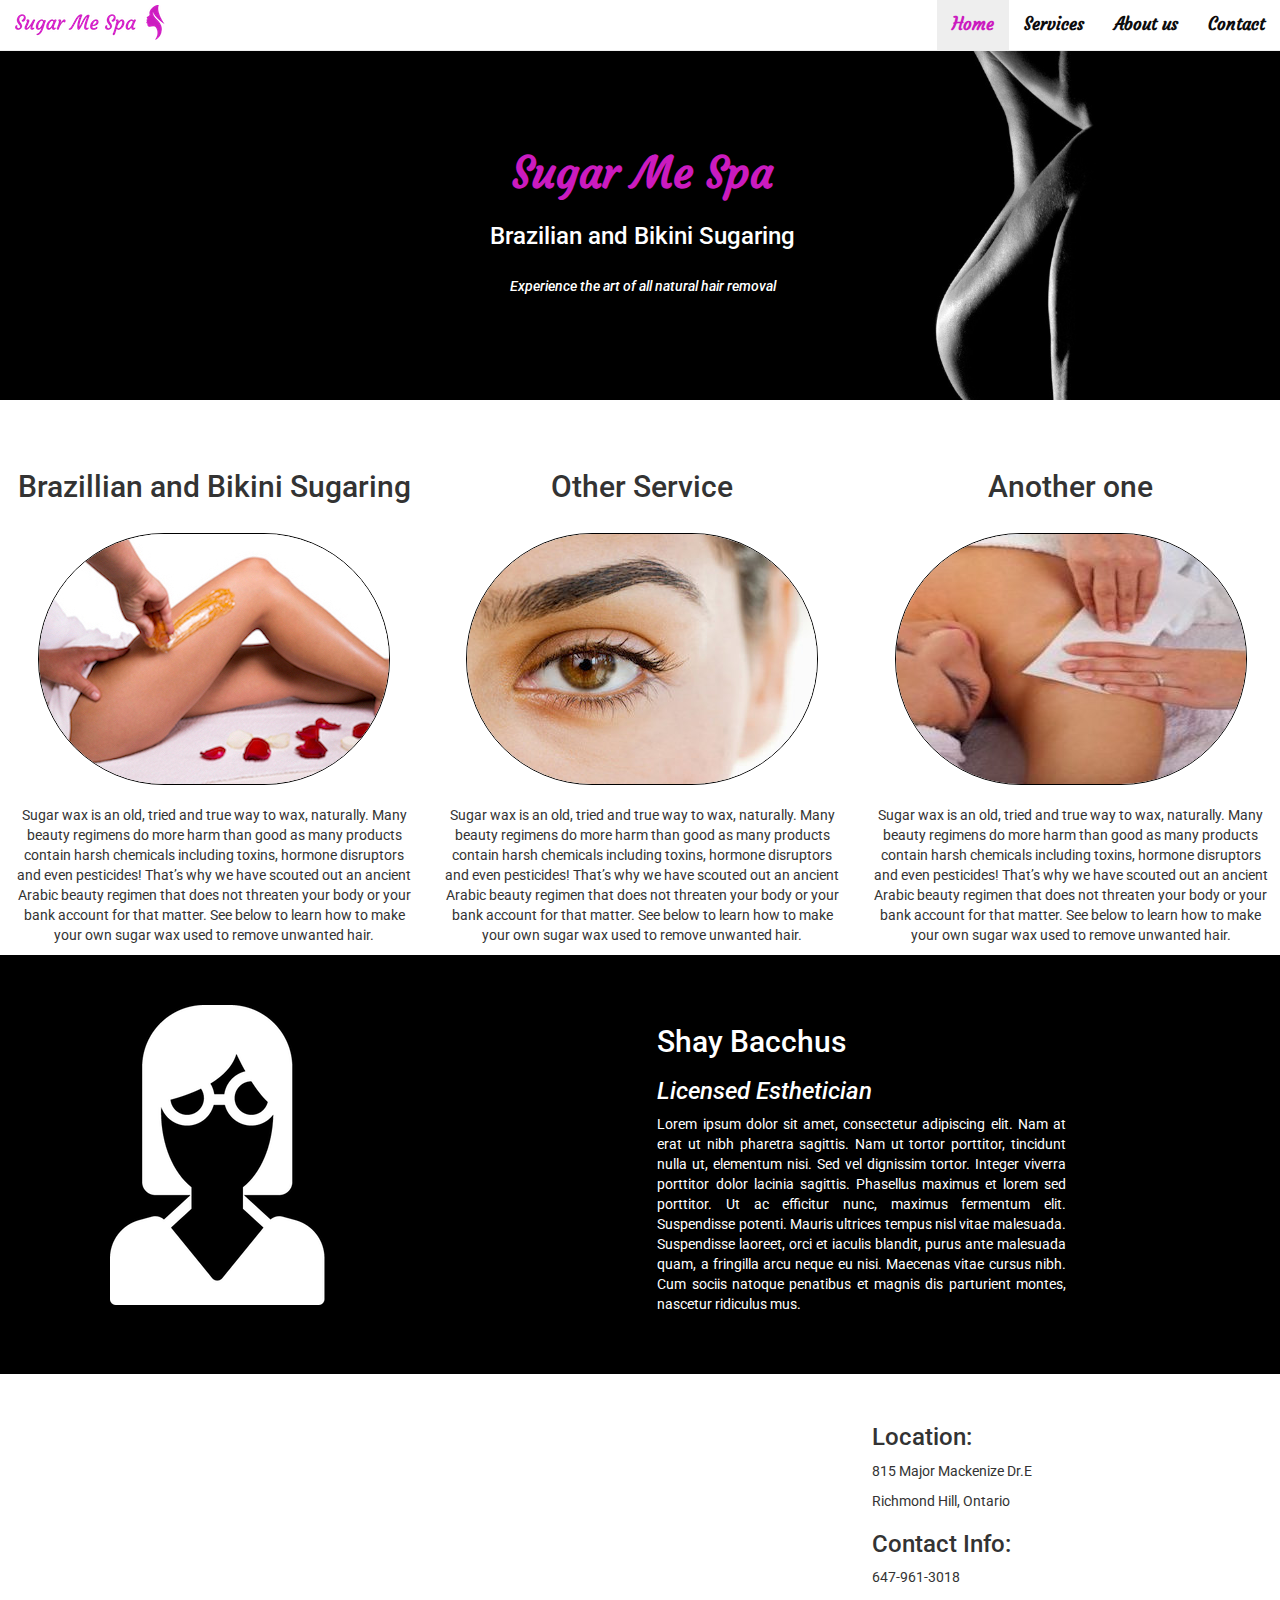
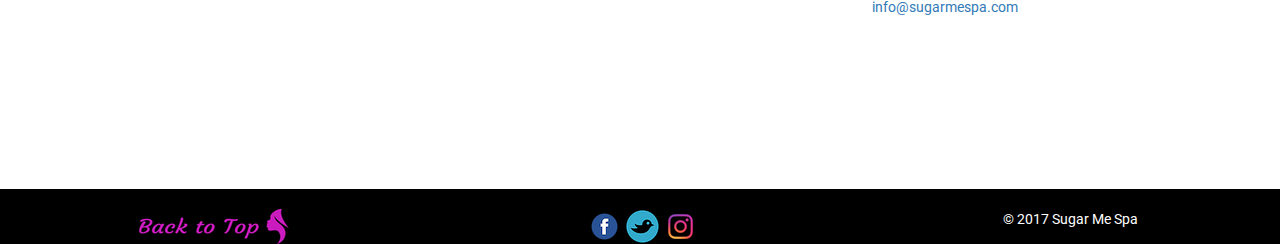
<file: index.html>
<!DOCTYPE html>
<html lang="en">
  <head>
    <meta charset="utf-8">
    <meta http-equiv="X-UA-Compatible" content="IE=edge">
    <meta name="viewport" content="width=device-width, initial-scale=1">
    <!-- The above 3 meta tags *must* come first in the head; any other head content must come *after* these tags -->
    <title>Sugar Me Spa</title>
     <!-- Bootstrap -->
    <link href="css/bootstrap.min.css" rel="stylesheet">
    <!-- Google Fonts -->
    <link href="https://fonts.googleapis.com/css?family=Courgette" rel="stylesheet">
    <link href="https://fonts.googleapis.com/css?family=Courgette|Roboto" rel="stylesheet">
    <!-- CSS -->
    <link rel="stylesheet" type="text/css" href="css/style.css">
    <link rel="stylesheet" type="text/css" href="css/animate.css">
  </head>
  <body data-spy="scroll" data-target="#myNavbar">
    <nav role="navigation" class="navbar navbar-custom navbar-fixed-top" id="myNavbar">
      <div class="container-fluid strech">
        <div class="navbar-header">
          <a class="navbar-brand"><img src="images/logo.png" class="logo"></a>
          <button type="button" class="navbar-toggle collapsed" data-toggle="collapse" data-target="#navbarCollapse">
            <span class="sr-only">Toggle Navigation</span>
            <span class="icon-bar"></span>
            <span class="icon-bar"></span>
            <span class="icon-bar"></span>
          </button>
        </div>
        <div class="navbar-collapse collapse" id="navbarCollapse">
            <ul class="nav navbar-nav navbar-right">
              <li><a href="#header">Home</a></li>
              <li><a href="#services">Services</a></li>
              <li><a href="#aboutUs">About us</a></li>
              <li><a href="#contact">Contact</a></li>
            </ul>
        </div>
      </div>
    </nav>
    <header>
      <div class="container-fluid" id="header">
        <h1><span>Sugar Me Spa</span></h1>
        <h3>Brazilian and Bikini Sugaring</h3>
        <h5>Experience the art of all natural hair removal</h5>
      </div>
    </header>
    <div id="services" class="container-fluid">
      <div class="row">
        <div class="col-lg-4">
          <h2>Brazillian and Bikini Sugaring</h2>
          <img src="images/wax.jpg">
          <p>Sugar wax is an old, tried and true way to wax, naturally. Many beauty regimens do more harm than good as many products contain harsh chemicals including toxins, hormone disruptors and even pesticides!  That’s why we have scouted out an ancient Arabic beauty regimen that does not threaten your body or your bank account for that matter. See below to learn how to make your own sugar wax used to remove unwanted hair.</p>
        </div>
        <div class="col-lg-4">
          <h2>Other Service</h2>
          <img src="images/eyebrows.jpg">
          <p>Sugar wax is an old, tried and true way to wax, naturally. Many beauty regimens do more harm than good as many products contain harsh chemicals including toxins, hormone disruptors and even pesticides!  That’s why we have scouted out an ancient Arabic beauty regimen that does not threaten your body or your bank account for that matter. See below to learn how to make your own sugar wax used to remove unwanted hair.</p>
        </div>
        <div class="col-lg-4">
          <h2>Another one</h2>
          <img src="images/arm.jpg">
          <p>Sugar wax is an old, tried and true way to wax, naturally. Many beauty regimens do more harm than good as many products contain harsh chemicals including toxins, hormone disruptors and even pesticides!  That’s why we have scouted out an ancient Arabic beauty regimen that does not threaten your body or your bank account for that matter. See below to learn how to make your own sugar wax used to remove unwanted hair.</p>
        </div>
      </div>
    </div>
    <div id="aboutUs" class="container-fluid">
      <div class="row">
        <div class="col-xs-8 col-xs-offset-4 col-sm-offset-1 col-sm-4 col-sm-offset-1">
        <img src="images/you.png" class="img-responsive">
        </div>
        <div class="col-xs-offset-2 col-xs-8 col-xs-offset-2 col-sm-offset-1 col-sm-4 col-sm-offset-1">
          <h2>Shay Bacchus</h2>
          <h3><i>Licensed Esthetician</i></h3>
          <p>Lorem ipsum dolor sit amet, consectetur adipiscing elit. Nam at erat ut nibh pharetra sagittis. Nam ut tortor porttitor, tincidunt nulla ut, elementum nisi. Sed vel dignissim tortor. Integer viverra porttitor dolor lacinia sagittis. Phasellus maximus et lorem sed porttitor. Ut ac efficitur nunc, maximus fermentum elit. Suspendisse potenti. Mauris ultrices tempus nisl vitae malesuada. Suspendisse laoreet, orci et iaculis blandit, purus ante malesuada quam, a fringilla arcu neque eu nisi. Maecenas vitae cursus nibh. Cum sociis natoque penatibus et magnis dis parturient montes, nascetur ridiculus mus.</p>
        </div>
      </div>
    </div>
    <div id="contact" class="container-fluid map">
      <div class="row">
        <div class="col-md-offset-2 col-md-6">
        <iframe class="map" src="https://www.google.com/maps/embed?pb=!1m18!1m12!1m3!1d2876.0404479141525!2d-79.41466561258154!3d43.87571354752011!2m3!1f0!2f0!3f0!3m2!1i1024!2i768!4f13.1!3m3!1m2!1s0x882b2ae4b6592801%3A0x38fc6301ac662886!2s815+Major+Mackenzie+Dr+E%2C+Richmond+Hill%2C+ON+L4C+9X2!5e0!3m2!1sen!2sca!4v1485782608264" width="100%" height="350" frameborder="0" style="border:0" allowfullscreen></iframe>
        </div>
        <div class="col-md-2">
        <h3>Location:</h3>
        <p>815 Major Mackenize Dr.E</p>
        <p>Richmond Hill, Ontario</p>
        <h3>Contact Info:</h3>
        <p>647-961-3018</p>
        <p><a href="mailto:info@sugarmespa.com">info@sugarmespa.com</a></p>
        </div>
      </div>
    </div>
    <div class="footer">
      <div class="container-fluid">
        <div class="row">
          <div class="col-xs-4">
            <a href="#"><img src="images/back.png" class="goBack"></a>
          </div>
          <div class="col-xs-4">
            <a href="#"><img src="images/fb.png" class="logos"></a>
            <a href="#"><img src="images/tw.png" class="logos"></a>
            <a href="#"><img src="images/inst.png" class="logos"></a>
          </div>
          <div class="col-xs-4">
            <span class="copy"> &copy; 2017 Sugar Me Spa </span>
          </div>
        </div>
      </div>
    </div>
    <!-- jQuery (necessary for Bootstrap's JavaScript plugins) -->
    <script src="https://ajax.googleapis.com/ajax/libs/jquery/1.12.4/jquery.min.js"></script>
    <!-- Include all compiled plugins (below), or include individual files as needed -->
    <script src="js/bootstrap.min.js"></script>

</html>
</file>
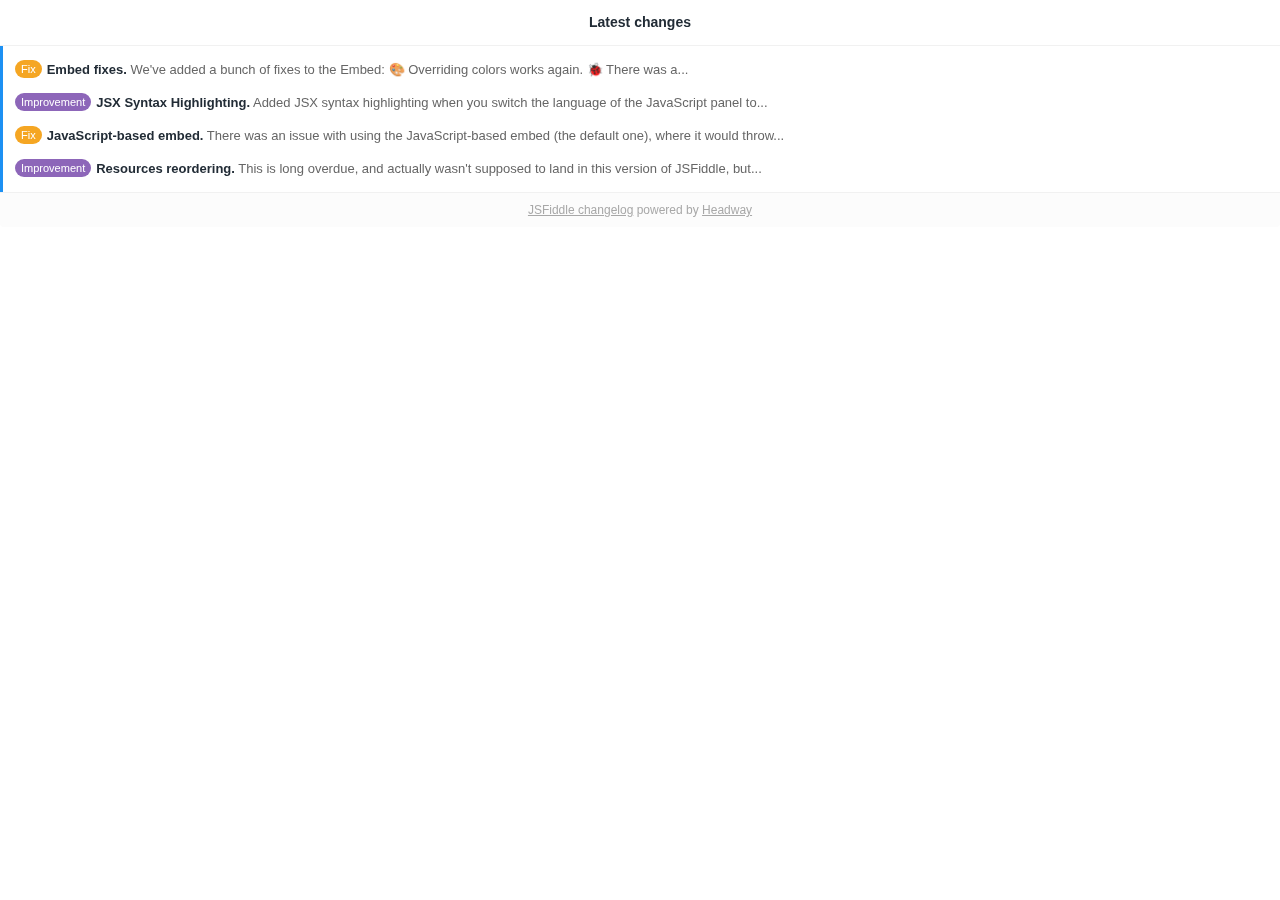
<file: js/Textillate Base - JSFiddle_files/1xGMJQ.html>
<!DOCTYPE html>
<!-- saved from url=(0040)http://headway-widget.net/widgets/1xGMJQ -->
<html><head><meta http-equiv="Content-Type" content="text/html; charset=UTF-8">
    
    <style>
      *{box-sizing:border-box}*,body,button,input,select,textarea{-webkit-font-smoothing:antialiased;text-rendering:optimizeLegibility;-moz-osx-font-smoothing:grayscale}body,html{height:100vh}html{font-family:-apple-system,BlinkMacSystemFont,"Segoe UI",Helvetica,Arial,sans-serif,"Apple Color Emoji","Segoe UI Emoji","Segoe UI Symbol";-webkit-text-size-adjust:100%;-ms-text-size-adjust:100%;text-size-adjust:100%}body{font-family:-apple-system,BlinkMacSystemFont,"Segoe UI",Helvetica,Arial,sans-serif,"Apple Color Emoji","Segoe UI Emoji","Segoe UI Symbol";font-size:13px;overflow:hidden}body,h2,h3,p{padding:0;margin:0}p{font-size:13px}h2,h3{font-weight:600;font-size:.9rem}.outercont{color:#222c36}.outercont .cont{overflow:hidden;position:relative;height:100vh;width:100vw}.outercont .innercont{-webkit-transform:translate(0);transform:translate(0);overflow:hidden;position:absolute;left:0;-webkit-transition:all .3s;transition:all .3s;will-change:left;width:200vw}.outercont .innercont .logDetails,.outercont .innercont .logListCont{width:100vw;float:left;overflow:hidden}.outercont .innercont .slideCont{padding:16px}.outercont .innercont .slideCont .slideBody .label{margin-bottom:10px}.outercont .innercont .slideCont .slideBody p{margin-bottom:10px;line-height:19px;color:#222c36;clear:both}.outercont .innercont .slideCont .slideBody p a{color:#2795ee}.outercont .innercont .slideCont .slideBody p:last-child{margin-bottom:0}.outercont .innercont .slideCont .slideBody ul{clear:both;padding:0;margin:10px 0 10px 15px;line-height:22px}.outercont .innercont .logDetailsItem{position:relative}.outercont .innercont .logItem{display:block;line-height:19px;padding:7px 16px 7px 12px;color:#666;text-decoration:none;border-left:3px solid #2795ee}.outercont .innercont .logItem.read{border-left:0;padding:7px 15px}.outercont .innercont .logItem:first-child{padding-top:14px}.outercont .innercont .logItem:last-child{padding-bottom:14px}.outercont .innercont .logItem:hover strong{text-decoration:underline}.outercont .innercont strong{color:#222c36;font-weight:600}.outercont .innercont .back{position:absolute;top:0;left:0;display:block;height:46px;width:30px;opacity:.25}.outercont .innercont .back:after,.outercont .innercont .back:before{content:"";height:12px;width:1px;display:block;background:#222c36;position:absolute;left:17px}.outercont .innercont .back:before{-webkit-transform:rotate(45deg);transform:rotate(45deg);top:14px}.outercont .innercont .back:after{-webkit-transform:rotate(-45deg);transform:rotate(-45deg);bottom:12px}.outercont .innercont h3{text-align:center;border-bottom:1px solid #f1f1f1;font-weight:600;font-size:14px;padding:15px 23px;line-height:15px}.outercont .innercont .link{margin:15px 0 5px}.outercont .innercont .link a{color:#2795ee;font-weight:bold;text-decoration:none;display:inline-block}.outercont .innercont .seeMore{background:#fcfcfc;color:#a8a8a8;font-size:12px;text-align:center;border-top:1px solid #f1f1f1;height:35px;line-height:35px;border-radius:0 0 4px 4px}.outercont .innercont .seeMore a{color:#a8a8a8}.outercont .innercont .label{border-radius:10px;color:#fff;font-size:11px;padding:0 6px;height:18px;line-height:18px;margin-right:5px;float:left}.outercont .innercont .label.category_{display:none}.outercont .innercont .label.category_1{background:#5ab987}.outercont .innercont .label.category_2{background:#8d66b9}.outercont .innercont .label.category_3{background:#f5a623}.outercont .innercont .label.category_4{background:#23cff5}.outercont .innercont .label.category_5{background:#eb82ae}.outercont .innercont .label.category_6{background:#2364f5}.outercont .innercont .label.category_7{background:#94cd1b}.outercont .innercont .label.category_8{background:#ecc439}.outercont .innercont .label.category_9{background:#7290df}.outercont .innercont .label.category_10{background:#ba68db}
    </style>
    <script>
      (function(){var t,e=function(t,e){return function(){return t.apply(e,arguments)}},s=function(t,e){function s(){this.constructor=t}for(var o in e)n.call(e,o)&&(t[o]=e[o]);return s.prototype=e.prototype,t.prototype=new s,t.__super__=e.prototype,t},n={}.hasOwnProperty;t=function(){function t(){this.log=e(this.log,this)}return t.prototype.pushMessage=function(t,e){return null==e&&(e={}),window.parent.postMessage([t,e],"*")},t.prototype.addEvent=function(t,e,s,n){return null==n&&(n=!1),t.addEventListener(e,s,n)},t.prototype.setStyles=function(t,e){var s,n;n=[];for(s in e)n.push(t.style[s]=e[s]);return n},t.prototype.log=function(){if(this.options.debug)return console.log("[Headway Debug]",arguments)},t}(),this.App=function(t){function n(t){this.applyTranslations=e(this.applyTranslations,this),this.moveScreenTo=e(this.moveScreenTo,this),this.setDetailsHeight=e(this.setDetailsHeight,this),this.setListHeight=e(this.setListHeight,this),this.markItems=e(this.markItems,this),this.logsExpired=e(this.logsExpired,this),this.countUnseenItems=e(this.countUnseenItems,this),this.countItems=e(this.countItems,this),this.storeSeenItems=e(this.storeSeenItems,this),this.getCurrentIds=e(this.getCurrentIds,this),this.setSeenIds=e(this.setSeenIds,this),this.setReadIds=e(this.setReadIds,this),this.setupDefaults=e(this.setupDefaults,this),this.options=t,this.elements={logItems:document.querySelectorAll(".logItem"),backLinks:document.querySelectorAll(".back"),logListCont:document.querySelector(".logListCont"),logDetailsItem:document.querySelectorAll(".logDetailsItem"),innercont:document.querySelector(".innercont"),title:document.querySelector("h3"),readMore:document.querySelector(".link a")},this.storageKey,this.currentCount,this.badgeCount,this.storageIds,this.current={data:null},this.setupDefaults(),this.log("App.constructor",this.options,this.elements,this.storageKey,this.currentCount,this.badgeCount,this.storageIds,this.current)}return s(n,t),n.prototype.setupDefaults=function(){var t,e,s,n,o,r,i,a,l;for(a=this.elements.logItems,t=function(t){return function(e,s){return t.addEvent(e,"click",function(n){if(n.stopPropagation(),n.preventDefault(),t.moveScreenTo(-100),t.setDetailsHeight(s),t.currentCount>=0&&!e.dataset.read&&t.storageIds.read.indexOf(e.dataset.id)<0)return t.currentCount=t.currentCount-1,t.setReadIds(e.dataset.id),t.markItems("read")})}}(this),s=e=0,o=a.length;e<o;s=++e)i=a[s],t(i,s);for(l=this.elements.backLinks,n=0,r=l.length;n<r;n++)i=l[n],this.addEvent(i,"click",function(t){return function(e){return e.stopPropagation(),e.preventDefault(),t.moveScreenTo(0),t.setListHeight()}}(this));if(this.setListHeight(),this.elements.logItems.length>0)return this.addEvent(window,"message",function(t){return function(e){var s,n;if(n=e.data[0],s=e.data[1],"opened"===n&&(t.storeSeenItems(),t.pushMessage("setBadge",{counter:0,softHide:!0,options:t.options})),"closed"===n&&(t.moveScreenTo(0),t.setListHeight()),"ready"===n)return t.options.debug=s.options.debug,t.current.data=s,t.storageKey=t.current.data.host,t.storageIds=s.storage,t.currentCount=t.countItems("read"),t.badgeCount=t.countUnseenItems(),t.markItems("read"),t.markItems("seen"),t.applyTranslations(),t.log("App.setupDefaults#ready",e.data),t.pushMessage("widgetReady",{counter:t.badgeCount,softHide:!0,options:t.options})}}(this))},n.prototype.setReadIds=function(t){var e,s;return s="HW_readItems",this.storageIds.read.push(t),e=this.storageIds.read.join(","),this.pushMessage("setStorage",{key:s,ids:e})},n.prototype.getIds=function(t){return this.storageIds[t]},n.prototype.setSeenIds=function(t){var e;return e="HW_seenItems",t=t.join(","),this.pushMessage("setStorage",{key:e,ids:t})},n.prototype.getCurrentIds=function(){var t;return t=Array.prototype.slice.call(this.elements.logItems),t.map(function(t){return t.dataset.id})},n.prototype.storeSeenItems=function(){var t,e,s,n;for(s=Array.prototype.slice.call(this.elements.logItems),t=0,n=s.length;t<n;t++)e=s[t],this.storageIds.seen.indexOf(e.dataset.id)<0&&this.storageIds.seen.push(e.dataset.id);return this.storageIds.seen=this.storageIds.seen.slice(0,20),this.setSeenIds(this.storageIds.seen)},n.prototype.countItems=function(t){var e,s,n,o,r,i,a,l;if(s=0,this.log("App.countItems("+t+")",this.storageIds),null!=(l=this.storageIds)?l[t]:void 0){for(o=this.storageIds[t],e=this.getCurrentIds(),n=e.map(function(t){return o.indexOf(t)>=0}),r=0,a=n.length;r<a;r++)i=n[r],i||(s+=1);this.log("App.countItems#storageIds["+t+"]",e,n)}return s},n.prototype.countUnseenItems=function(){var t,e,s;return s=this.countItems("seen"),e=this.logsExpired(),t=s,e&&(t=0),t},n.prototype.logsExpired=function(){var t,e,s,n,o,r,i;return s=this.options.expireAfter||9999,o=this.elements.logItems[0],r=o.dataset.date,n=new Date(r),t=new Date,i=Math.abs(t.getTime()-n.getTime()),e=Math.floor(i/864e5),e>=s},n.prototype.markItems=function(t){var e,s,n,o,r,i;if(n=this.getIds(t),n.length>0){for(i=[],e=0,r=n.length;e<r;e++)s=n[e],s?(o=document.querySelector("*[data-id='"+s+"']"),null!=o&&(o.dataset[t]=!0),i.push(null!=o?o.classList.add(t):void 0)):i.push(void 0);return i}},n.prototype.setListHeight=function(){return this.pushMessage("setHeight",{height:this.elements.logListCont.offsetHeight})},n.prototype.setDetailsHeight=function(t){var e,s,n,o,r,i;for(i=this.elements.logDetailsItem,n=0,r=i.length;n<r;n++)o=i[n],this.setStyles(o,{display:"none"});return s=this.elements.logDetailsItem[t].querySelector("noscript"),s&&(e=s.innerHTML,e=e.replace(/&gt;/g,">").replace(/&lt;/g,"<").replace(/&amp;/g,"&"),s.parentNode.innerHTML=e,this.applyTranslations(),this.addTargetBlank(this.elements.logDetailsItem[t])),this.setStyles(this.elements.logDetailsItem[t],{display:"block"}),this.pushMessage("setHeight",{height:this.elements.logDetailsItem[t].offsetHeight})},n.prototype.addTargetBlank=function(t){var e,s,n,o,r;for(o=t.querySelectorAll(".slideBody a"),r=[],e=0,s=o.length;e<s;e++)n=o[e],n.target="_blank",r.push(n.rel="noopener noreferrer");return r},n.prototype.moveScreenTo=function(t){return this.setStyles(this.elements.innercont,{left:t+"%"})},n.prototype.applyTranslations=function(){var t,e,s,n,o,r,i,a,l;if(this.current.data.options.translations){if(a=this.current.data.options.translations,null!=a.title&&(this.elements.title.textContent=a.title),null!=a.labels){r=a.labels;for(e in r)for(l=r[e],n=document.querySelectorAll("*[data-label-value='"+e+"']"),t=0,o=n.length;t<o;t++)s=n[t],s.textContent=l}if(null!=a.readMore)return null!=(i=this.elements.readMore)?i.textContent=a.readMore:void 0}},n}(t)}).call(this);
//# sourceMappingURL=app-06b4ec88e9.js.map

    </script>
    <script type="text/javascript">
      var HW_config =  {"badgeDelay":3,"softHide":true,"eyecatcher":false,"expireAfter":null}

      document.addEventListener("DOMContentLoaded", function(){
        new App(HW_config);
      }, false);
    </script>

      <style>
        .outercont .innercont .link a {
          color: #1C90F3;
        }

        .outercont .innercont .slideCont .slideBody p a {
          color: #1C90F3;
        }

        .outercont .innercont .logItem {
          border-left-color: #1C90F3;
        }
      </style>
  </head>
  <body>
    <div class="outercont">
      <div class="cont">
        <div class="innercont">
            <div class="logListCont">
    <h3>Latest changes</h3>
    <div class="logList">
      <a href="http://headway-widget.net/widgets/1xGMJQ#" class="logItem" data-id="13381" data-date="2016-12-14 11:24:28 UTC">
  <span class="label category_3" data-label-value="fix">Fix</span>
  <strong>Embed fixes.</strong>
  We've added a bunch of fixes to the Embed:

🎨 Overriding colors works again.

🐞 There was a...
</a> <!-- /logItem -->
<a href="http://headway-widget.net/widgets/1xGMJQ#" class="logItem" data-id="9678" data-date="2016-10-06 19:49:22 UTC">
  <span class="label category_2" data-label-value="improvement">Improvement</span>
  <strong>JSX Syntax Highlighting.</strong>
  Added JSX syntax highlighting when you switch the language of the JavaScript panel to...
</a> <!-- /logItem -->
<a href="http://headway-widget.net/widgets/1xGMJQ#" class="logItem" data-id="9011" data-date="2016-09-21 15:46:52 UTC">
  <span class="label category_3" data-label-value="fix">Fix</span>
  <strong>JavaScript-based embed.</strong>
  There was an issue with using the JavaScript-based embed (the default one), where it would throw...
</a> <!-- /logItem -->
<a href="http://headway-widget.net/widgets/1xGMJQ#" class="logItem" data-id="8805" data-date="2016-09-16 20:14:27 UTC">
  <span class="label category_2" data-label-value="improvement">Improvement</span>
  <strong>Resources reordering.</strong>
  This is long overdue, and actually wasn't supposed to land in this version of JSFiddle, but...
</a> <!-- /logItem -->

    </div> <!-- /logList -->
    <div class="seeMore">
      <a target="_blank" rel="noopener noreferrer" href="http://changelog.jsfiddle.net/">JSFiddle changelog</a>
        powered by <a target="_blank" href="https://headwayapp.co/" rel="noopener noreferrer">Headway</a>
    </div>
  </div> <!-- /logListCont -->

  <div class="logDetails">
    <div class="logDetailsItem">
  <a href="http://headway-widget.net/widgets/1xGMJQ#back" class="back"></a>
  <h3>Embed fixes</h3>
  <div class="slideCont">
    <div class="slideBody">
      <noscript>
        &lt;span class="label category_3" data-label-value="fix"&gt;Fix&lt;/span&gt;
        &lt;p&gt;We've added a bunch of fixes to the Embed:&lt;/p&gt;
&lt;ol&gt;
&lt;li&gt;&lt;p&gt;🎨 Overriding colors works again.
&lt;img src="https://cloud.headwayapp.co/changelogs_images/images/small/000/001/761-a68cad8f71c47fa79b88489e0fe26c1164aa871a.png" width="308" height="150"&gt;&lt;/p&gt;&lt;/li&gt;
&lt;li&gt;&lt;p&gt;🐞 There was a problem when the &lt;strong&gt;Results&lt;/strong&gt; tab would not have the correct height if embedded as the first tab in order. This is now working as expected.&lt;/p&gt;&lt;/li&gt;
&lt;/ol&gt;
      </noscript>
    </div>
      <p class="link"><a target="_blank" href="http://changelog.jsfiddle.net/embed-fixes-13381" rel="noopener noreferrer">Read the whole post</a></p>
  </div> <!-- /slideCont -->
</div> <!-- /logDetailsItem -->
<div class="logDetailsItem">
  <a href="http://headway-widget.net/widgets/1xGMJQ#back" class="back"></a>
  <h3>JSX Syntax Highlighting</h3>
  <div class="slideCont">
    <div class="slideBody">
      <noscript>
        &lt;span class="label category_2" data-label-value="improvement"&gt;Improvement&lt;/span&gt;
        &lt;p&gt;Added &lt;b&gt;JSX syntax highlighting&lt;/b&gt; when you switch the language of the JavaScript panel to &lt;b&gt;Babel&lt;/b&gt;.&lt;/p&gt;&lt;p&gt;Additionally bumped CodeMirror version from 5.9.0 to 5.19.0 – they sure update it a lot!&lt;/p&gt;
      </noscript>
    </div>
  </div> <!-- /slideCont -->
</div> <!-- /logDetailsItem -->
<div class="logDetailsItem">
  <a href="http://headway-widget.net/widgets/1xGMJQ#back" class="back"></a>
  <h3>JavaScript-based embed</h3>
  <div class="slideCont">
    <div class="slideBody">
      <noscript>
        &lt;span class="label category_3" data-label-value="fix"&gt;Fix&lt;/span&gt;
        &lt;p&gt;There was an issue with using the JavaScript-based embed (the default one), where it would throw an error when no-protocol was defined as the URL.&lt;/p&gt;&lt;p&gt;Sorry for the trouble.&lt;/p&gt;
      </noscript>
    </div>
  </div> <!-- /slideCont -->
</div> <!-- /logDetailsItem -->
<div class="logDetailsItem">
  <a href="http://headway-widget.net/widgets/1xGMJQ#back" class="back"></a>
  <h3>Resources reordering</h3>
  <div class="slideCont">
    <div class="slideBody">
      <noscript>
        &lt;span class="label category_2" data-label-value="improvement"&gt;Improvement&lt;/span&gt;
        &lt;p&gt;This is long overdue, and actually wasn't supposed to land in this version of JSFiddle, but turned out to be a 30 minute task, so here it is –&nbsp;&lt;b&gt;resource reordering&lt;/b&gt;!&lt;/p&gt;&lt;p&gt;Just grab a resource and drag it into a new slot.&lt;/p&gt;
      </noscript>
    </div>
  </div> <!-- /slideCont -->
</div> <!-- /logDetailsItem -->

  </div> <!-- /logDetails -->

        </div> <!-- /innercont -->
      </div> <!-- /cont -->
    </div> <!-- /outercont -->
  

</body></html>
</file>
<file: css/style.css>
body {
  font-family: 'Roboto', sans-serif;
  position: relative;
  overflow-y: scroll;
  overflow-x: hidden;
  margin-right: -5px;
}

.logo {
  position: absolute;
  top: 5px;
}

#header{
  height: 400px;
  background: url(../images/dark.jpg) no-repeat center center;
  background-size: cover;
  color:#ffffff;
  padding-top: 130px;
  text-align:center;
}

#header span {
  font-family: 'Courgette', cursive;
  color: #cb1bbf;
  font-weight: bold;
  font-size: 1.2em;
}



#header h1{
  padding-bottom: 5px;
}


#header h5 {
  padding-top: 20px;
  font-style: italic;

}

#services {
  margin-top: 50px;
}

.col-lg-4 {
  text-align: center;

}

.col-lg-4 img{
 border: solid 1px  #000;
 border-radius: 500px;
 margin-bottom: 20px;
}

.col-lg-4 h2{
  margin-bottom: 30px;
}

#aboutUs {
  background-color: #000;
  color:#ffffff;
  text-align: justify;
  padding: 50px 0;
}



#contact {
  margin:30px 0;
}

.map iframe{
    pointer-events: none;
}

.footer {
  margin-top: 10px 0;
  background-color: #000;
  text-align: center;
  padding-top: 20px;
}

.footer span {
  color: #ffffff;

}

@media (max-width:480px){
  .goBack {
    width: 100px;
  }
  .logos {
    width: 20px;
  }

  .copy {
    font-size: 10px
  }
}

/* Navbar decoration */
.navbar-custom {
  background-color: #ffffff;
  border-color: #eeeeee;
  font-family: 'Courgette', cursive;
  font-size: 1.2em;
  font-weight: bold;

}
.navbar-custom .navbar-brand {
  color: #0d0c0d;
}
.navbar-custom .navbar-brand:hover,
.navbar-custom .navbar-brand:focus {
  color: #000000;
  background-color: transparent;
}
.navbar-custom .navbar-text {
  color: #0d0c0d;
}
.navbar-custom .navbar-nav > li > a {
  color: #0d0c0d;
}
.navbar-custom .navbar-nav > li > a:hover,
.navbar-custom .navbar-nav > li > a:focus {
  color: #cb1bbf;
  background-color: transparent;
}
.navbar-custom .navbar-nav > .active > a,
.navbar-custom .navbar-nav > .active > a:hover,
.navbar-custom .navbar-nav > .active > a:focus {
  color: #cb1bbf;
  background-color: #eeeeee;
}
.navbar-custom .navbar-nav > .disabled > a,
.navbar-custom .navbar-nav > .disabled > a:hover,
.navbar-custom .navbar-nav > .disabled > a:focus {
  color: #cccccc;
  background-color: transparent;
}
.navbar-custom .navbar-toggle {
  border-color: #dddddd;
}
.navbar-custom .navbar-toggle:hover,
.navbar-custom .navbar-toggle:focus {
  background-color: #dddddd;
}
.navbar-custom .navbar-toggle .icon-bar {
  background-color: #cccccc;
}
.navbar-custom .navbar-collapse,
.navbar-custom .navbar-form {
  border-color: #ededed;
}
.navbar-custom .navbar-nav > .dropdown > a:hover .caret,
.navbar-custom .navbar-nav > .dropdown > a:focus .caret {
  border-top-color: #cb1bbf;
  border-bottom-color: #cb1bbf;
}
.navbar-custom .navbar-nav > .open > a,
.navbar-custom .navbar-nav > .open > a:hover,
.navbar-custom .navbar-nav > .open > a:focus {
  background-color: #eeeeee;
  color: #cb1bbf;
}
.navbar-custom .navbar-nav > .open > a .caret,
.navbar-custom .navbar-nav > .open > a:hover .caret,
.navbar-custom .navbar-nav > .open > a:focus .caret {
  border-top-color: #cb1bbf;
  border-bottom-color: #cb1bbf;
}
.navbar-custom .navbar-nav > .dropdown > a .caret {
  border-top-color: #0d0c0d;
  border-bottom-color: #0d0c0d;
}
@media (max-width: 767) {
  .navbar-custom .navbar-nav .open .dropdown-menu > li > a {
    color: #0d0c0d;
  }
  .navbar-custom .navbar-nav .open .dropdown-menu > li > a:hover,
  .navbar-custom .navbar-nav .open .dropdown-menu > li > a:focus {
    color: #cb1bbf;
    background-color: transparent;
  }
  .navbar-custom .navbar-nav .open .dropdown-menu > .active > a,
  .navbar-custom .navbar-nav .open .dropdown-menu > .active > a:hover,
  .navbar-custom .navbar-nav .open .dropdown-menu > .active > a:focus {
    color: #cb1bbf;
    background-color: #eeeeee;
  }
  .navbar-custom .navbar-nav .open .dropdown-menu > .disabled > a,
  .navbar-custom .navbar-nav .open .dropdown-menu > .disabled > a:hover,
  .navbar-custom .navbar-nav .open .dropdown-menu > .disabled > a:focus {
    color: #cccccc;
    background-color: transparent;
  }
}
.navbar-custom .navbar-link {
  color: #0d0c0d;
}
.navbar-custom .navbar-link:hover {
  color: #cb1bbf;
}
</file>
